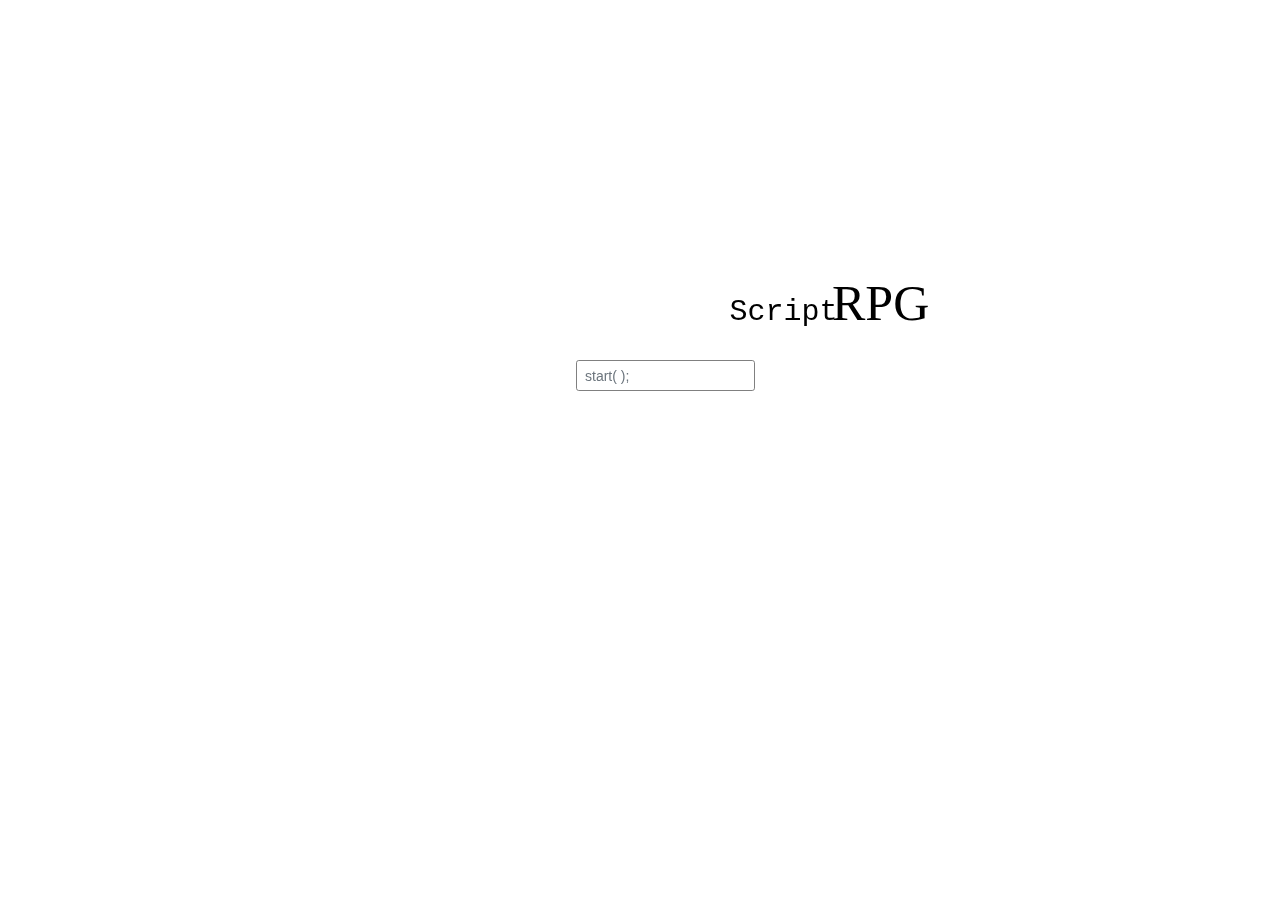
<file: src/index.html>
<!DOCTYPE html>
<html>
<head>
	<meta charset="utf-8" />
	<title>ScriptRPG</title>
	<link rel="stylesheet" href="css/main.css">
	<link rel="stylesheet" href="bootstrap/bootstrap.min.css">
</head>
<body onload="main()">
	<template id="titleTemplate">
		<link rel="stylesheet" href="css/title.css">
		<div class="screen">
			<canvas width="1024" height="640" id="titleCanvas"></canvas>
		</div>
		<div id="titleTextbox">
			<div class="input-group input-group-sm">
				<input id="titleText" type="text" class="form-control" placeholder="start( );" onanimationend="update({name: 'endShake'})">
			</div>
		</div>
	</template>

	<template id="loadTemplate">
		<link rel="stylesheet" href="css/load.css">
		<div class="screen">
			<canvas width="1024" height="640" id="loadCanvas"></canvas>
		</div>
		<div id="textareaSection">
			<div class="form-group">
				<textarea id="textarea" disabled class="form-control"></textarea>
			</div>
		</div>
		<div id="textboxSection">
			<div class="input-group input-group-sm">
				<input id="textbox" type="text" class="form-control" disabled>
			</div>
		</div>
		<div id="chatSection">
			<div class="form-group">
				<textarea id="chatArea" disabled type="text" class="form-control"></textarea>
			</div>
		</div>
		<div id="minimapSection">
			<canvas width="317px" height="300px" id="minimap"></canvas>
		</div>
		<div id="statsSection">
			<div id="statsButtonRow">
				<button id="skills" class="btn btn-light statsActive"></button>
				<button id="inventory" class="btn btn-light"></button>
				<button id="equipment" class="btn btn-light"></button>
				<button id="scripts" class="btn btn-light"></button>
				<button id="stats" class="btn btn-light"></button>
				<button id="settings" class="btn btn-light"></button>
			</div>
			<canvas width="317px" height="546px" id="statsCanvas"></canvas>
		</div>
	</template>

	<template id="gameTemplate">
		<link rel="stylesheet" href="css/game.css">
		<div class="screen">
			<canvas width="1024" height="640" id="gameCanvas"></canvas>
		</div>
		<div id="textareaSection">
			
		</div>
		<div id="textboxSection">
			<div class="input-group input-group-sm">
				<input id="textbox" type="text" class="form-control">
			</div>
		</div>
		<div id="chatSection">
			<div class="form-group">
				<textarea id="chatArea" disabled type="text" class="form-control"></textarea>
			</div>
		</div>
		<div id="minimapSection">
			<canvas width="317px" height="300px" id="minimap"></canvas>
		</div>
		<div id="statsSection">
			<div id="statsButtonRow">
				<button id="skills" class="btn btn-light statsActive" onclick="changeStats(this)"></button>
				<button id="inventory" class="btn btn-light hovered" onclick="changeStats(this)"></button>
				<button id="equipment" class="btn btn-light hovered" onclick="changeStats(this)"></button>
				<button id="scripts" class="btn btn-light hovered" onclick="changeStats(this)"></button>
				<button id="stats" class="btn btn-light hovered" onclick="changeStats(this)"></button>
				<button id="settings" class="btn btn-light hovered" onclick="changeStats(this)"></button>
			</div>
			<canvas width="317px" height="546px" id="statsCanvas"></canvas>
		</div>
	</template>

	<template id="interpreterTextarea">
		<div class="form-group">
			<textarea id="textarea" disabled class="form-control"></textarea>
		</div>
	</template>

	<template id="scriptTextarea">
		<div class="form-group">
			<textarea id="script" class="form-control"></textarea>
		</div>
	</template>
	
	<div id="templateHere"></div>

	<script src="scripting/ByteCode.js"></script>
	<script src="scripting/scripting.js"></script>
	<script src="scripting/functions.js"></script>


	<script src="handlers/titleHandler.js"></script>
	<script src="handlers/loadHandler.js"></script>
	<script src="handlers/gameHandler.js"></script>

	<script src="geometry/Vector2.js"></script>
	<script src="gameObjects/Transform.js"></script>
	<script src="geometry/Geometry.js"></script>
	<script src="geometry/AxisAlignedRectangle.js"></script>
	<script src="geometry/Circle.js"></script>
	<script src="geometry/Triangle.js"></script>
	<script src="geometry/Utils.js"></script>

	<script src="components/Component.js"></script>
	<script src="components/RendererComponent.js"></script>
	<script src="components/GeometryComponent.js"></script>
	<script src="components/GeometryRendererComponent.js"></script>
	<script src="components/MoveComponent.js"></script>
	<script src="components/CollidingComponent.js"></script>
	<script src="components/AttackComponent.js"></script>

	<script src="gameObjects/GameObject.js"></script>
	<script src="gameObjects/Item.js"></script>
	<script src="gameObjects/equipment/Equipment.js"></script>
	<script src="gameObjects/equipment/BodyItems.js"></script>
	<script src="gameObjects/equipment/FeetItems.js"></script>
	<script src="gameObjects/equipment/LegItems.js"></script>
	<script src="components/EquipmentComponent.js"></script>

	<script src="gameObjects/Entity.js"></script>
	<script src="gameObjects/Player.js"></script>
	<script src="gameObjects/creatures/Chicken.js"></script>

	<script src="utils.js"></script>
	<script src="view.js"></script>
	<script src="controller.js"></script>
	<script src="model.js"></script>
</body>
</html>
</file>
<file: src/css/main.css>
.screen
{
	position: absolute;
	top: 0;
	left: 25%;
}

html, #textarea, #chatArea
{
	cursor: url(../images/redCursor.png) 9 9, auto;
}

input[type='text'], #script
{
	cursor: url(../images/blueCursor.png) 9 9, auto;
}

#skills, #inventory, #equipment, #scripts, #stats, #settings
{
	cursor: url(../images/greenCursor.png) 9 9, auto;
}
</file>
<file: src/css/title.css>
#titleTextbox
{
	position: absolute;
	left: 45%;
	top: 40%;
	z-index: 1;
	width: 14%;
	caret-color: green;
}

#titleText
{
	border: 1px solid gray;
	border-radius: .2em;
}

@keyframes shake
{
	10%, 90% {
		transform: translate3d(-1px, 0, 0);
	}

	20%, 80% {
		transform: translate3d(2px, 0, 0);
	}

	30%, 50%, 70% {
		transform: translate3d(-4px, 0, 0);
	}

	40%, 60% {
		transform: translate3d(4px, 0, 0);
	}
}

.apply-shake
{
	animation: shake 0.82s cubic-bezier(.36,.07,.19,.97) both;
}
</file>
<file: src/css/load.css>
#loadCanvas
{
	border-top: 1px solid black;
}

#textboxSection
{
	position: absolute;
	z-index: 1;
	left: 5%;
	top: 609px;
	width: 20%;
	caret-color: green;
}

#textbox
{
	border-radius: .2em;
	border: 1px solid black;
	cursor: default;
	user-select: none;
}

#textareaSection
{
	position: absolute;
	left: 5%;
	top: 0;
	width: 20%;
}

#textarea
{
	height: 640px;
	border: 1px solid black;
}

#chatSection
{
	position: absolute;
	top: 640px;
	left: 5%;
	width: 1409px;
}

#chatArea
{
	height: 250px;
	border: 1px solid black;
}

#minimapSection
{
	position: absolute;
	left: 1504px;
}

#minimap
{
	border: 1px solid black;
}

#statsButtonRow
{
	position: absolute;
	top: 300px;
	left: 1504px;
	border: 2px solid black;
	z-index: 1;
	user-select: none;
	-moz-user-select: none;
	-webkit-user-select: none;
	-ms-user-select: none;
}

#statsButtonRow:hover
{
	cursor: default;
}

#statsCanvas
{
	position: absolute;
	top: 342px;
	left: 1504px;
	border: 1px solid black;
	background-color: black;
}

#skills
{
	background: url("../images/skills.png") no-repeat;
}

#inventory
{
	background: url("../images/inventory.png") no-repeat;
}

#equipment
{
	background: url("../images/equipment.png") no-repeat;
}

#scripts
{
	background: url("../images/scripts.png") no-repeat;
}

#stats
{
	background: url("../images/stats.png") no-repeat;
}

#settings
{
	background: url("../images/settings.png") no-repeat;
}

#skills, #inventory, #equipment, #scripts, #stats, #settings
{
	width: 40px;
	height: 40px;
	background-position: center; 
	margin-right: 11px;
	border: none;
	outline: none;
}

.statsActive
{
	background-color: rgba(93, 190, 239, .5) !important;
}

#skills:focus, #inventory:focus, #equipment:focus, #scripts:focus, #stats:focus, #settings:focus
{
	box-shadow: none;
}

#skills:hover, #inventory:hover, #equipment:hover, #scripts:hover, #stats:hover, #settings:hover
{
	cursor: default;
}

#stats
{
	margin-right: 9px;
}

#settings
{
	margin-right: 0px;
}

textarea
{
	user-select: none;
	resize: none;
}

textarea:focus
{
	cursor: default;
}

textarea:hover
{
	cursor: default;
}
</file>
<file: src/css/game.css>
#loadCanvas
{
	border-top: 1px solid black;
}

#textboxSection
{
	position: absolute;
	z-index: 1;
	left: 5%;
	top: 609px;
	width: 20%;
	caret-color: green;
}

#textbox
{
	border: 1px solid gray;
	border-radius: .2em;
	border: 1px solid black;
}

#textareaSection
{
	position: absolute;
	left: 5%;
	top: 0;
	width: 20%;
}

#textarea, #script
{
	height: 610px;
	border: 1px solid black;
}

#chatSection
{
	position: absolute;
	top: 640px;
	left: 5%;
	width: 1409px;
}

#chatArea
{
	height: 250px;
	border: 1px solid black;
}

#minimapSection
{
	position: absolute;
	left: 1504px;
}

#minimap
{
	border: 1px solid black;
}

#statsButtonRow
{
	position: absolute;
	top: 300px;
	left: 1504px;
	border: 2px solid black;
	z-index: 1;
	user-select: none;
	-moz-user-select: none;
	-webkit-user-select: none;
	-ms-user-select: none;
}

#statsCanvas
{
	position: absolute;
	top: 342px;
	left: 1504px;
	border: 1px solid black;
	background-color: rgb(247, 222, 183);
}

#skills
{
	background: url("../images/skills.png") no-repeat;
}

#inventory
{
	background: url("../images/inventory.png") no-repeat;
}

#equipment
{
	background: url("../images/equipment.png") no-repeat;
}

#scripts
{
	background: url("../images/scripts.png") no-repeat;
}

#stats
{
	background: url("../images/stats.png") no-repeat;
}

#settings
{
	background: url("../images/settings.png") no-repeat;
}

#skills, #inventory, #equipment, #scripts, #stats, #settings
{
	width: 40px;
	height: 40px;
	background-position: center; 
	margin-right: 11px;
	border: none;
	outline: none;
}

.hovered:hover
{
	box-shadow: 2px 2px 2px 1px;
}

.statsActive
{
	background-color: rgba(93, 190, 239, .5) !important;
}

#skills:focus, #inventory:focus, #equipment:focus, #scripts:focus, #stats:focus, #settings:focus
{
	box-shadow: none;
}

#stats
{
	margin-right: 9px;
}

#settings
{
	margin-right: 0px;
}

textarea
{
	user-select: none;
	resize: none;
}

textarea:focus
{
	cursor: default;
}

textarea:hover
{
	cursor: default;
}
</file>
